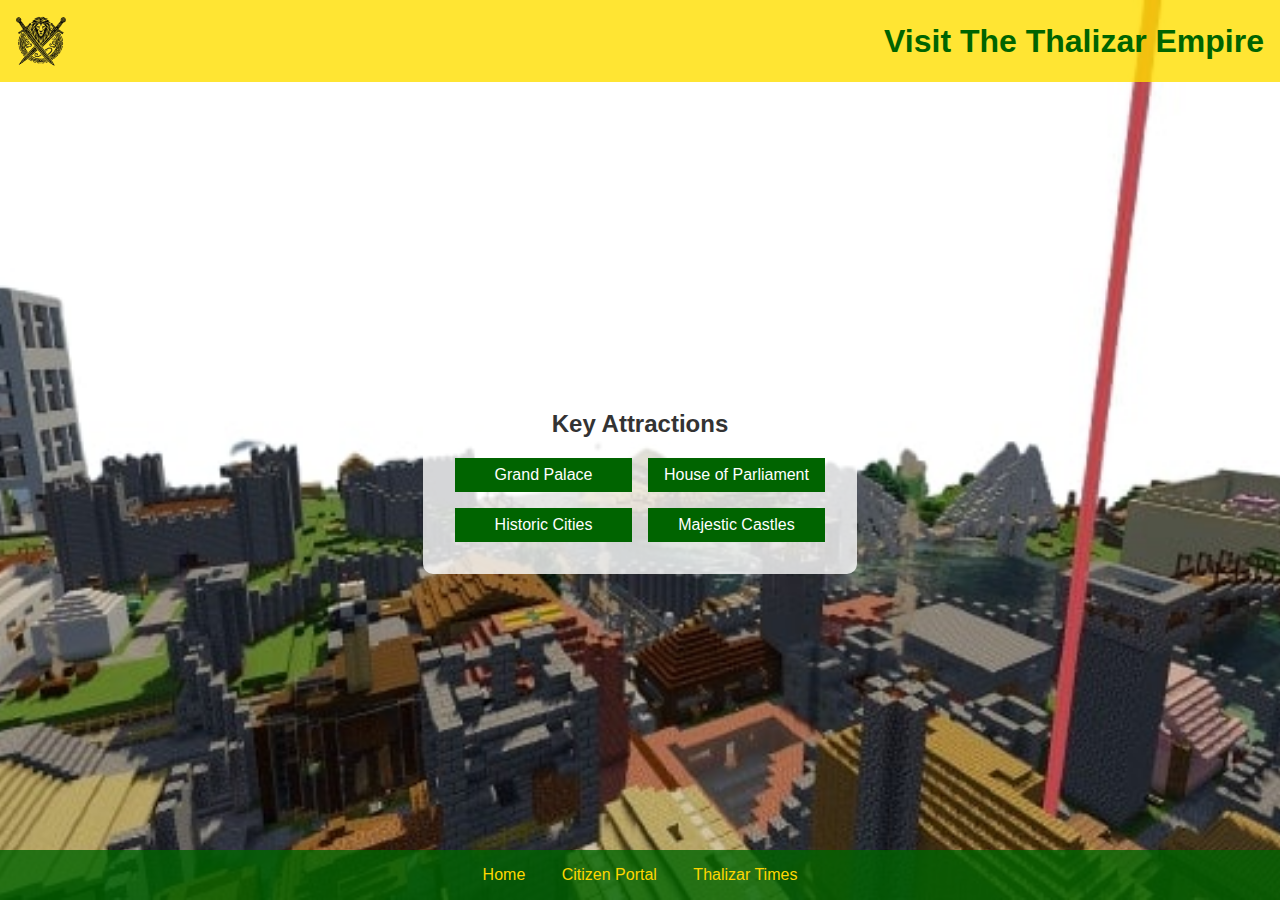
<file: index.html>
<!DOCTYPE html>
<html lang="en">
<head>
    <meta charset="UTF-8">
    <meta name="viewport" content="width=device-width, initial-scale=1.0">
    <title>Visit The Thalizar Empire</title>
    <link rel="stylesheet" href="styles.css">
</head>
<body>
    <header>
        <img src="images/thalizar-flag.svg" alt="Thalizar Empire Flag" class="flag">
        <h1>Visit The Thalizar Empire</h1>
    </header>
    
    <main>
        <section class="attractions">
            <h2>Key Attractions</h2>
            <div class="attraction-grid">
                <button onclick="showAttraction('Grand Palace')">Grand Palace</button>
                <button onclick="showAttraction('Parliament')">House of Parliament</button>
                <button onclick="showAttraction('Cities')">Historic Cities</button>
                <button onclick="showAttraction('Castle')">Majestic Castles</button>
            </div>
        </section>
    </main>

    <nav>
        <a href="index.html">Home</a>
        <a href="portal.html">Citizen Portal</a>
        <a href="news.html">Thalizar Times</a>
    </nav>

    <div id="attraction-popup" class="popup">
        <div class="popup-content">
            <span class="close" onclick="closePopup()">&times;</span>
            <h2 id="attraction-title"></h2>
            <p id="attraction-description"></p>
        </div>
    </div>

    <script src="script.js"></script>
</body>
</html>
</file>
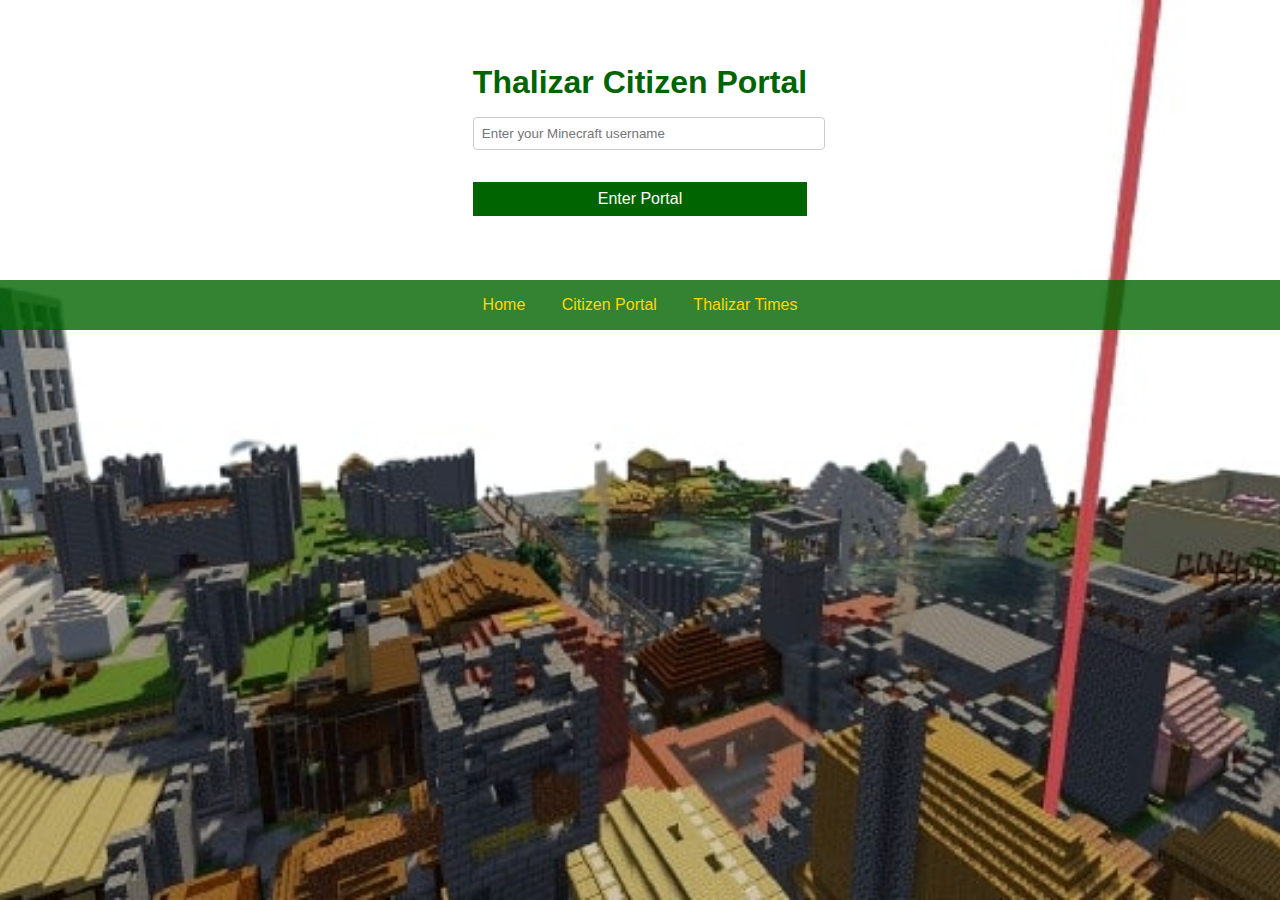
<file: portal.html>
<!DOCTYPE html>
<html lang="en">
<head>
    <meta charset="UTF-8">
    <meta name="viewport" content="width=device-width, initial-scale=1.0">
    <title>Thalizar Citizen Portal</title>
    <link rel="stylesheet" href="styles.css">
</head>
<body>
    <div class="portal-container">
        <h1>Thalizar Citizen Portal</h1>
        <div id="error-message" style="display: none; color: red;"></div>
        <form id="login-form">
            <input type="text" id="username" placeholder="Enter your Minecraft username" required>
            <button type="submit">Enter Portal</button>
        </form>
        <div id="portal-actions" style="display: none;">
            <h2 id="welcome-message"></h2>
            <button id="show-building-permit">Request Building Permit</button>
            <button id="show-citizenship">Request Citizenship</button>
        </div>
        <form id="building-permit-form" style="display: none;">
            <h3>Building Permit Request</h3>
            <input type="text" id="build-location" placeholder="Build Location" required>
            <textarea id="build-description" placeholder="Describe your planned build" required></textarea>
            <button type="submit">Submit Building Permit Request</button>
        </form>
        <form id="citizenship-form" style="display: none;">
            <h3>Citizenship Request</h3>
            <input type="text" id="real-name" placeholder="Your MC Username" required>
            <input type="text" id="dcuser" placeholder="Your Discord / Canary username" required>
            <textarea id="reason" placeholder="Why do you want to become a citizen?" required></textarea>
            <button type="submit">Submit Citizenship Request</button>
        </form>
    </div>
    <nav>
        <a href="index.html">Home</a>
        <a href="portal.html">Citizen Portal</a>
        <a href="news.html">Thalizar Times</a>
    </nav>
    <script src="script.js"></script>
</body>
</html>
</file>
<file: styles.css>
body {
    font-family: Arial, sans-serif;
    margin: 0;
    padding: 0;
    min-height: 100vh;
    display: flex;
    flex-direction: column;
    background-image: url('images/panoramic-view.jpg');
    background-size: cover;
    background-position: center;
    color: #333;
}

header {
    background-color: rgba(255, 223, 0, 0.8);
    padding: 1rem;
    display: flex;
    justify-content: space-between;
    align-items: center;
}

.flag {
    width: 50px;
    height: 50px;
}

h1 {
    margin: 0;
    color: #006400;
}

main {
    flex-grow: 1;
    display: flex;
    justify-content: center;
    align-items: center;
    padding: 2rem;
}

.attractions {
    background-color: rgba(255, 255, 255, 0.8);
    padding: 2rem;
    border-radius: 10px;
    text-align: center;
}

.attraction-grid {
    display: grid;
    grid-template-columns: repeat(2, 1fr);
    gap: 1rem;
    margin-top: 1rem;
}

button {
    background-color: #006400;
    color: #fff;
    border: none;
    padding: 0.5rem 1rem;
    font-size: 1rem;
    cursor: pointer;
    transition: background-color 0.3s;
}

button:hover {
    background-color: #008000;
}

nav {
    background-color: rgba(0, 100, 0, 0.8);
    padding: 1rem;
    text-align: center;
}

nav a {
    color: #ffd700;
    text-decoration: none;
    margin: 0 1rem;
}

nav a:hover {
    text-decoration: underline;
}

.popup {
    display: none;
    position: fixed;
    z-index: 1;
    left: 0;
    top: 0;
    width: 100%;
    height: 100%;
    background-color: rgba(0,0,0,0.4);
}

.popup-content {
    background-color: #fefefe;
    margin: 15% auto;
    padding: 20px;
    border: 1px solid #888;
    width: 80%;
    max-width: 500px;
}

.close {
    color: #aaa;
    float: right;
    font-size: 28px;
    font-weight: bold;
    cursor: pointer;
}

.close:hover,
.close:focus {
    color: black;
    text-decoration: none;
    cursor: pointer;
}

.portal-container {
    background-color: rgba(255, 255, 255, 0.9);
    padding: 2rem;
    border-radius: 10px;
    max-width: 400px;
    margin: 2rem auto;
}

.portal-container h1 {
    text-align: center;
    color: #006400;
}

.portal-container input {
    width: 100%;
    padding: 0.5rem;
    margin-bottom: 1rem;
}

.portal-container form {
    display: flex;
    flex-direction: column;
    gap: 1rem;
    margin-top: 1rem;
}

.portal-container input,
.portal-container textarea {
    width: 100%;
    padding: 0.5rem;
    border: 1px solid #ccc;
    border-radius: 4px;
}

.portal-container textarea {
    height: 100px;
    resize: vertical;
}

.portal-container button {
    background-color: #006400;
    color: white;
    border: none;
    padding: 0.5rem 1rem;
    cursor: pointer;
    transition: background-color 0.3s;
}

.portal-container button:hover {
    background-color: #008000;
}

.news-body {
    display: flex;
    flex-direction: column;
    min-height: 100vh;
}

.news-container {
    flex-grow: 1;
    display: flex;
    flex-direction: column;
    padding: 1rem;
    background-color: rgba(255, 255, 255, 0.9);
}

.news-container h1 {
    text-align: center;
    color: #006400;
    margin-bottom: 1rem;
}

.pdf-viewer {
    flex-grow: 1;
    width: 100%;
    border: none;
    min-height: 80vh;
}
</file>
